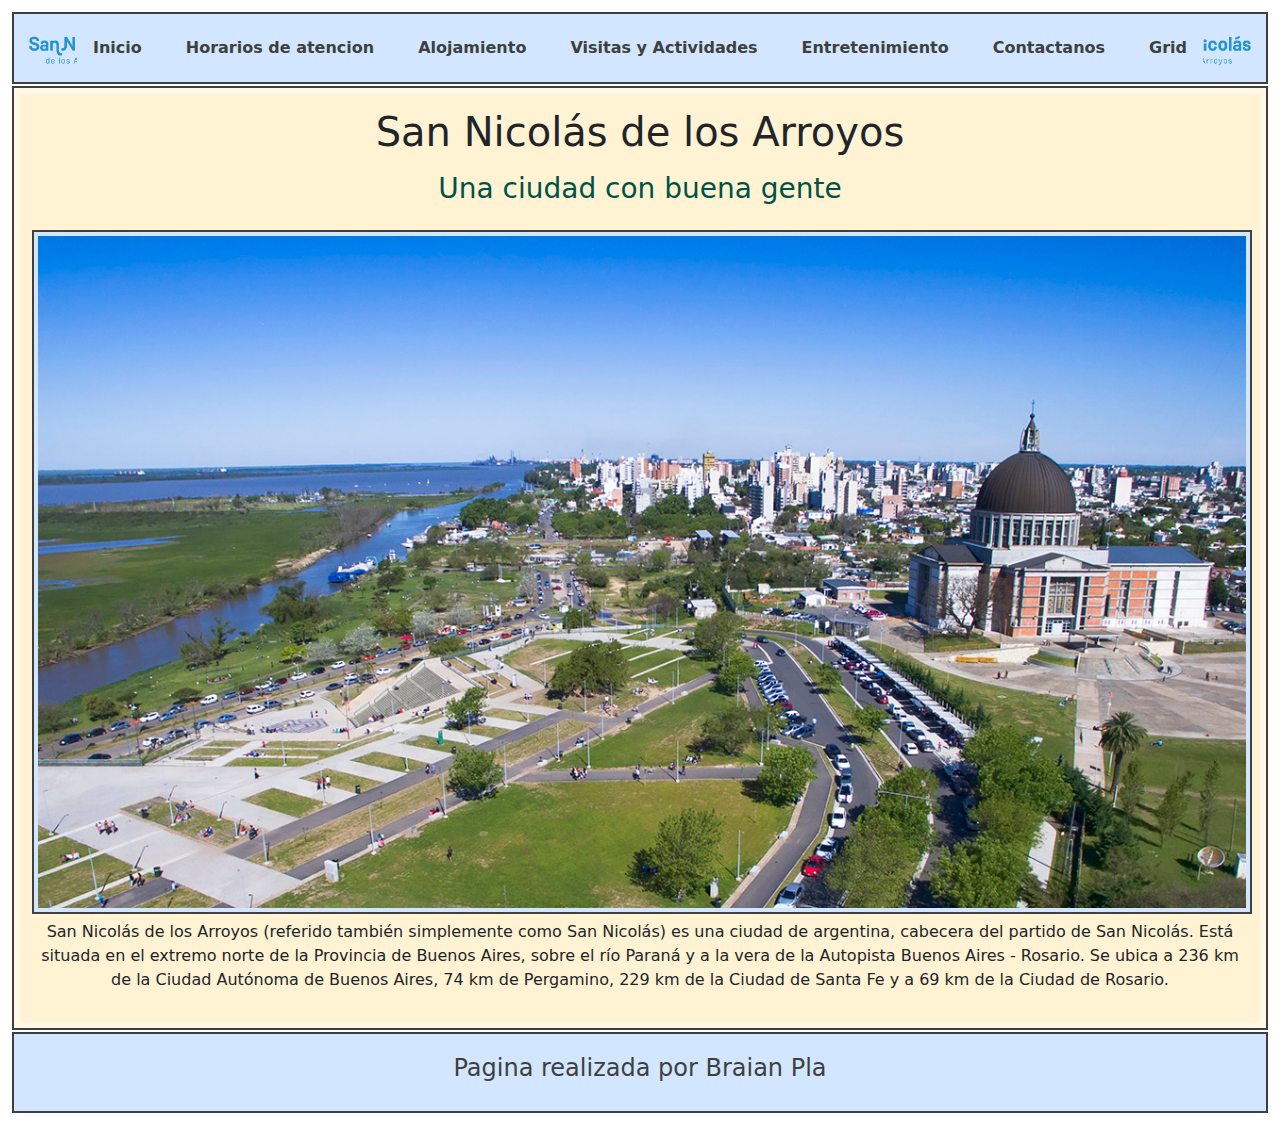
<file: index.html>
<!DOCTYPE html>
<html lang="en">
<head>
    <meta charset="UTF-8">
    <meta name="viewport" content="width=device-width, initial-scale=1.0">
    <title>sanNicolas.gob.ar</title>
    <link rel="stylesheet" href="css/style.css">
    <link rel="stylesheet" href="css/bootstrap.min.css">
    
</head>
<body>
    <header>
        <nav class="buscador">
            <div class="link">
                <a href="index.html" class="link">Inicio</a>
            </div>
            <div class="link">
                <a href="horariosDeAtencion.html" class="link">Horarios de atencion</a>
            </div>
            <div class="link">
                <a href="" class="link">Alojamiento</a>
            </div>
            <div class="link">
                <a href="" class="link">Visitas y Actividades</a>
            </div>
            <div class="link">
                <a href="" class="link">Entretenimiento</a>
            </div>
            <div class="link">
                <a href="formulario.html" class="link">Contactanos</a>
            </div>
            <div class="link">
                <a href="grid.html" class="link">Grid</a>
            </div>
        </nav>

    </header>
    <main>
        <section class="textoPrincipal">
            <div>
    <h1 class="tituloPrincipal">San Nicolás de los Arroyos</h1>
    <h3 class="subtituloPrincipal">Una ciudad con buena gente</h3>
</div>
    <div>
    <img class="fondoSanNicolas" src="SanNicolas.jpg" width="950" alt="Vista aérea de San Nicolás de los Arroyos.">
    <p>San Nicolás de los Arroyos (referido también simplemente como San Nicolás) es una ciudad de argentina, cabecera del partido de San Nicolás. Está situada en el extremo norte de la Provincia de Buenos Aires, sobre el río Paraná y a la vera de la Autopista Buenos Aires - Rosario. Se ubica a 236 km de la Ciudad Autónoma de Buenos Aires, 74 km de Pergamino, 229 km de la Ciudad de Santa Fe y a 69 km de la Ciudad de Rosario. </p>
</div>
</section>
</main>
<footer class="piePagina">
    <div class="derechosDeAutor">
        <a href="https://www.instagram.com/plabraian/" target="_blank" class="instagram"><h4>Pagina realizada por Braian Pla</h4></a>
    </div>
</footer>
    <aside>

    </aside>

<script src="js/bootstrap.min.js"></script>
</body>
</html>
</file>
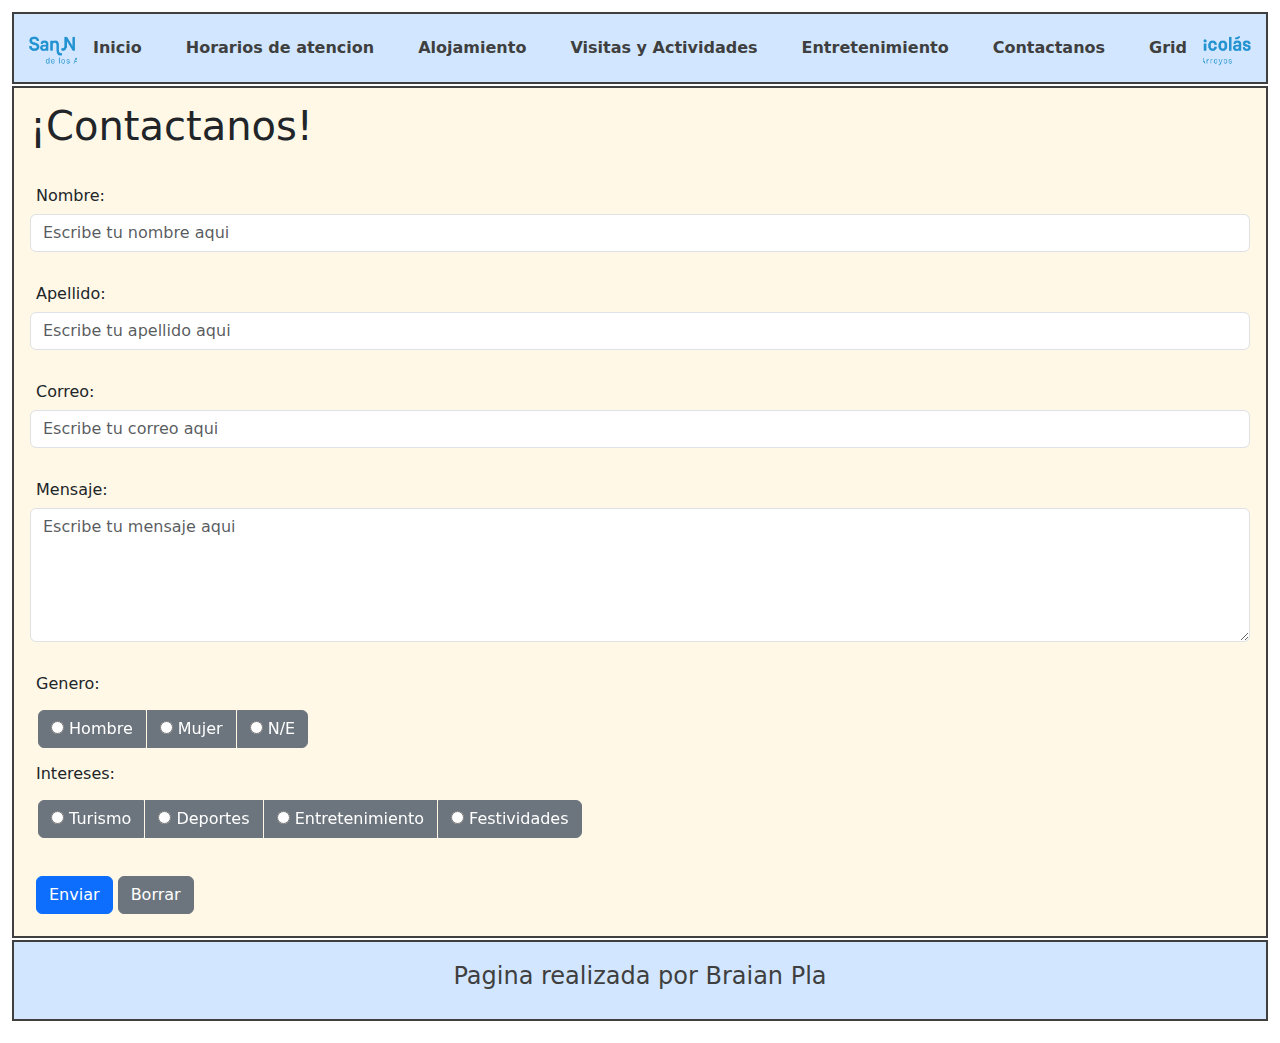
<file: formulario.html>
<!DOCTYPE html>
<html lang="en">
<head>
    <meta charset="UTF-8">
    <meta name="viewport" content="width=device-width, initial-scale=1.0">
    <title>Formulario</title>
    <link rel="stylesheet" href="css/style.css">
    <link rel="stylesheet" href="css/bootstrap.min.css">

</head>
<body>
    <header>
        <nav class="buscador">
            <div class="link">
                <a href="index.html" class="link">Inicio</a>
            </div>
            <div class="link">
                <a href="horariosDeAtencion.html" class="link">Horarios de atencion</a>
            </div>
            <div class="link">
                <a href="" class="link">Alojamiento</a>
            </div>
            <div class="link">
                <a href="" class="link">Visitas y Actividades</a>
            </div>
            <div class="link">
                <a href="" class="link">Entretenimiento</a>
            </div>
            <div class="link">
                <a href="formulario.html" class="link">Contactanos</a>
            </div>
            <div class="link">
                <a href="grid.html" class="link">Grid</a>
            </div>
        </nav>
    </header>
    <main>
        <div>
            <h1>¡Contactanos!</h1>
        </div>
        <div>
        <form action="#" method="post">
            <label for="nombre">Nombre:</label>
            <input class="form-control" type="text" placeholder="Escribe tu nombre aqui">
            <br>
            <label for="apellido">Apellido:</label>
            <input class="form-control" type="text" placeholder="Escribe tu apellido aqui">
            <br>
            <label for="correo">Correo:</label>
            <input class="form-control" type="text" placeholder="Escribe tu correo aqui">
            <br>
            <label for="mensaje">Mensaje:</label>
            <textarea class="form-control" name="mensaje" id="" cols="30" rows="5" placeholder="Escribe tu mensaje aqui"></textarea>
            <br>
            <label for="">Genero:</label> 
            <br>
            <div class="btn-group btn-group-toggle" data-toggle="buttons">
                <label class="btn btn-secondary">
                  <input type="radio" name="options" id="option1" autocomplete="off"> Hombre
                </label>
                <label class="btn btn-secondary">
                  <input type="radio" name="options" id="option2" autocomplete="off"> Mujer
                </label>
                <label class="btn btn-secondary">
                  <input type="radio" name="options" id="option3" autocomplete="off"> N/E
                </label>
              </div>
            <br>
            <label for="">Intereses:</label>
            <br>
            <div class="btn-group btn-group-toggle" data-toggle="buttons">
                <label class="btn btn-secondary">
                  <input type="radio" id="option4" autocomplete="off"> Turismo
                </label>
                <label class="btn btn-secondary">
                  <input type="radio" id="option5" autocomplete="off"> Deportes
                </label>
                <label class="btn btn-secondary">
                  <input type="radio" id="option6" autocomplete="off"> Entretenimiento
                </label>
                <label class="btn btn-secondary">
                    <input type="radio" id="option7" autocomplete="off"> Festividades
                </label>
              </div>
            <br>
            <br>
            <div class="col">
            <input type="submit" value="Enviar" class="btn btn-primary">
            <input type="reset" value="Borrar" class="btn btn-secondary btn-block">
        </div>
        </form>
    </div>
    </main>
    <footer class="piePagina">
        <div class="derechosDeAutor">
            <a href="https://www.instagram.com/plabraian/" target="_blank" class="instagram"><h4>Pagina realizada por Braian Pla</h4></a>
        </div>
    </footer>
    <aside>

    </aside>

<script src="js/bootstrap.min.js"></script>
</body>
</html>
</file>
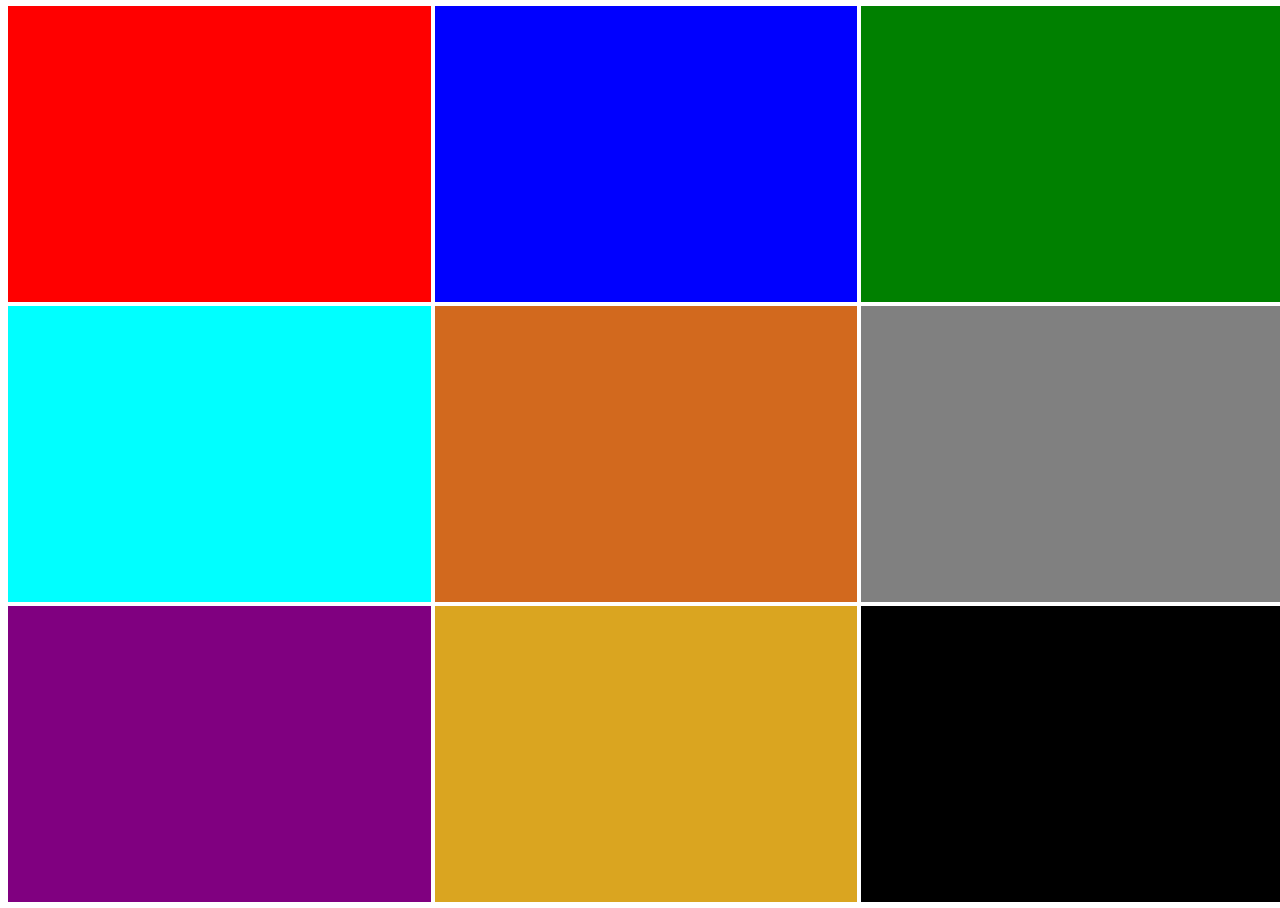
<file: grid.html>
<!DOCTYPE html>
<html lang="en">
<head>
    <meta charset="UTF-8">
    <meta name="viewport" content="width=device-width, initial-scale=1.0">
    <title>Grid</title>
    <link rel="stylesheet" href="css/stylegrid.css">
    <link rel="stylesheet" href="css/bootstrap.min.css">
    
</head>
<body>
    <header></header>
    <main>
        <div class="boxes">
            <div class="box1"></div>
            <div class="box2"></div>
            <div class="box3"></div>
            <div class="box4"></div>
            <div class="box5"></div>
            <div class="box6"></div>
            <div class="box7"></div>
            <div class="box8"></div>
            <div class="box9"></div>
            </div>
    </main>
    <footer></footer>
    <aside></aside>

<script src="js/bootstrap.min.js"></script>
</body>
</html>
</file>
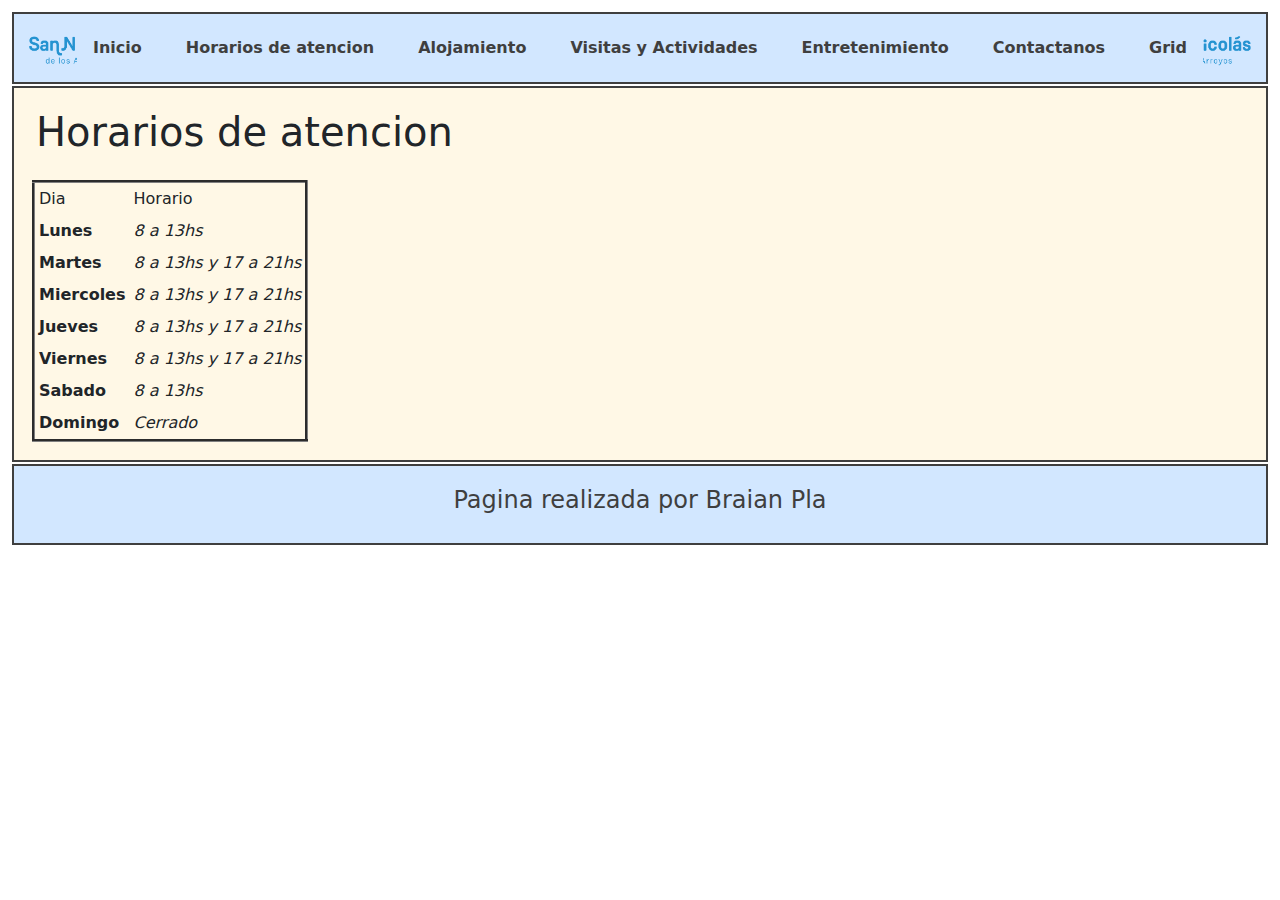
<file: horariosDeAtencion.html>
<!DOCTYPE html>
<html lang="en">
<head>
    <meta charset="UTF-8">
    <meta name="viewport" content="width=device-width, initial-scale=1.0">
    <title>Horarios de atencion</title>
    <link rel="stylesheet" href="css/style.css">
    <link rel="stylesheet" href="css/bootstrap.min.css">

</head>
<body>
    <header>
        <nav class="buscador">
            <div class="link">
                <a href="index.html" class="link">Inicio</a>
            </div>
            <div class="link">
                <a href="horariosDeAtencion.html" class="link">Horarios de atencion</a>
            </div>
            <div class="link">
                <a href="" class="link">Alojamiento</a>
            </div>
            <div class="link">
                <a href="" class="link">Visitas y Actividades</a>
            </div>
            <div class="link">
                <a href="" class="link">Entretenimiento</a>
            </div>
            <div class="link">
                <a href="formulario.html" class="link">Contactanos</a>
            </div>
            <div class="link">
                <a href="grid.html" class="link">Grid</a>
            </div>
        </nav>
    </header>
    <main>
        <div class="horarioTabla">
        <div>
            <h1>Horarios de atencion</h1>
        </div>
        <div>
    <table border="3" class="tablaHorario" class="table">
        <tr>
            <td>Dia</td>
            <td>Horario</td>
        </tr>
        <tr>
            <td class="dia">Lunes</td>
            <td class="hora">8 a 13hs</td>
        </tr>
        <tr>
            <td class="dia">Martes</td>
            <td class="hora">8 a 13hs y 17 a 21hs</td>
        </tr>
        <tr>
            <td class="dia">Miercoles</td>
            <td class="hora">8 a 13hs y 17 a 21hs</td>
        </tr>
        <tr>
            <td class="dia">Jueves</td>
            <td class="hora">8 a 13hs y 17 a 21hs</td>
        </tr>
        <tr>
            <td class="dia">Viernes</td>
            <td class="hora">8 a 13hs y 17 a 21hs</td>
        </tr>
        <tr>
            <td class="dia">Sabado</td>
            <td class="hora">8 a 13hs</td>
        </tr>
        <tr>
            <td class="dia">Domingo</td>
            <td class="hora">Cerrado</td>
        </tr>
    </table>
</div>
</div>
</main>
<footer class="piePagina">
    <div class="derechosDeAutor">
        <a href="https://www.instagram.com/plabraian/" target="_blank" class="instagram"><h4>Pagina realizada por Braian Pla</h4></a>
    </div>
</footer>
<aside>

</aside>

<script src="js/bootstrap.min.js"></script>
</body>
</html>
</file>
<file: css/style.css>
@media (min-width: 800px) {
    * {
        padding: 4px;
        margin: 2px;
    }
    .textoPrincipal {
        background-color: rgb(255, 243, 212);
        text-align: center;
    }
    h1 {
        color: rgb(0, 82, 68);
    }
    h2 {
        color: rgb(0, 82, 68);
    }
    .subtituloPrincipal {
        color: rgb(0, 82, 68);
    }
    .buscador {
        background-color: rgb(210, 231, 255);
        color: rgb(0, 82, 68);
        font-weight: bold;
        position: sticky;
        top: 5px;
        text-decoration: none;
        display: flex;
        flex-direction: row;
        justify-content: center;
        gap: 20px;
    }
    header {
        background-color: rgb(210, 231, 255);
        color: rgb(0, 82, 68);
        font-weight: bold;
        border-style: solid;
        border-width: 2px;
        border-color: rgb(63, 63, 63);
        position: sticky;
        top: 5px;
        text-decoration: none;
        display: flex;
        flex-direction: row;
        justify-content: center;
        background-image: url(/sanNicolasLogo.png);
        background-size: 10%;
        background-position: left;
    }
    body {
        background-color: rgb(238, 254, 255);
        color: rgb(63, 63, 63);
    }
    .hora {
        font-style: italic;
    }
    .dia {
        font-weight: bold;
    }
    .link {
        text-decoration: none;
        color: rgb(63, 63, 63);
        font-size: 16px;
        display: flex;
        flex-direction: row;
        justify-content: center;
        background-color: rgb(210, 231, 255);
    }
    .piePagina {
        color: rgb(63, 63, 63);
    }
    footer {
        background-color: rgb(210, 231, 255);
        text-align: center;
        border-style: solid;
        border-width: 2px;
        border-color: rgb(63, 63, 63);
    }
    .derechosDeAutor {
        background-color: rgb(210, 231, 255);
        text-align: center;
        display: flex;
        flex-direction: row;
        justify-content: center;
        color: rgb(63, 63, 63);
    }
    .instagram {
        color: rgb(63, 63, 63);
        font-size: 16px;
        background-color: rgb(210, 231, 255);
        text-decoration: none;
    }
    main {
        background-color: rgb(255, 248, 230);
        border-style: solid;
        border-width: 2px;
        border-color: rgb(63, 63, 63);
    }
    .fondoSanNicolas {
        background-color: rgb(210, 231, 255);
        border-style: solid;
        border-width: 2px;
        border-color: rgb(63, 63, 63);
        width: 100%;
    }
}
</file>
<file: css/stylegrid.css>
@media (min-width: 0px) and (max-width: 321px) {
    * {
        margin: 2px;
    }
    .boxes {
        display: grid;
        grid-template-rows: repeat(3, 1fr);
        width: 100vw;
        height: 100vh;
        }
        .box1 {
            background-color: red;
        }
        .box2 {
            background-color: blue;
        }
        .box3 {
            background-color: green;
        }
    }
@media (min-width: 321px) and (max-width: 768px) {
    * {
        margin: 2px;
    }
    .boxes {
        display: grid;
        grid-template-columns: repeat(2, 1fr);
        grid-template-rows: repeat(3, 1fr);
        width: 100vw;
        height: 100vh;
        }
        .box1 {
            background-color: red;
        }
        .box2 {
            background-color: blue;
        }
        .box3 {
            background-color: green;
        }
        .box4 {
            background-color: cyan;
        }
        .box5 {
            background-color: chocolate;
        }
        .box6 {
            background-color: grey;
        }
    }
@media (min-width: 769px) {
    * {
        margin: 2px;
    }
    .boxes{
        display: grid;
        grid-template-columns: repeat(3, 1fr);
        grid-template-rows: repeat(3, 1fr);
        width: 100vw;
        height: 100vh;
    }
    .box1 {
        background-color: red;
    }
    .box2 {
        background-color: blue;
    }
    .box3 {
        background-color: green;
    }
    .box4 {
        background-color: cyan;
    }
    .box5 {
        background-color: chocolate;
    }
    .box6 {
        background-color: grey;
    }
    .box7 {
        background-color: purple;
    }
    .box8 {
        background-color: goldenrod;
    }
    .box9 {
        background-color: black;
    }
}
</file>
